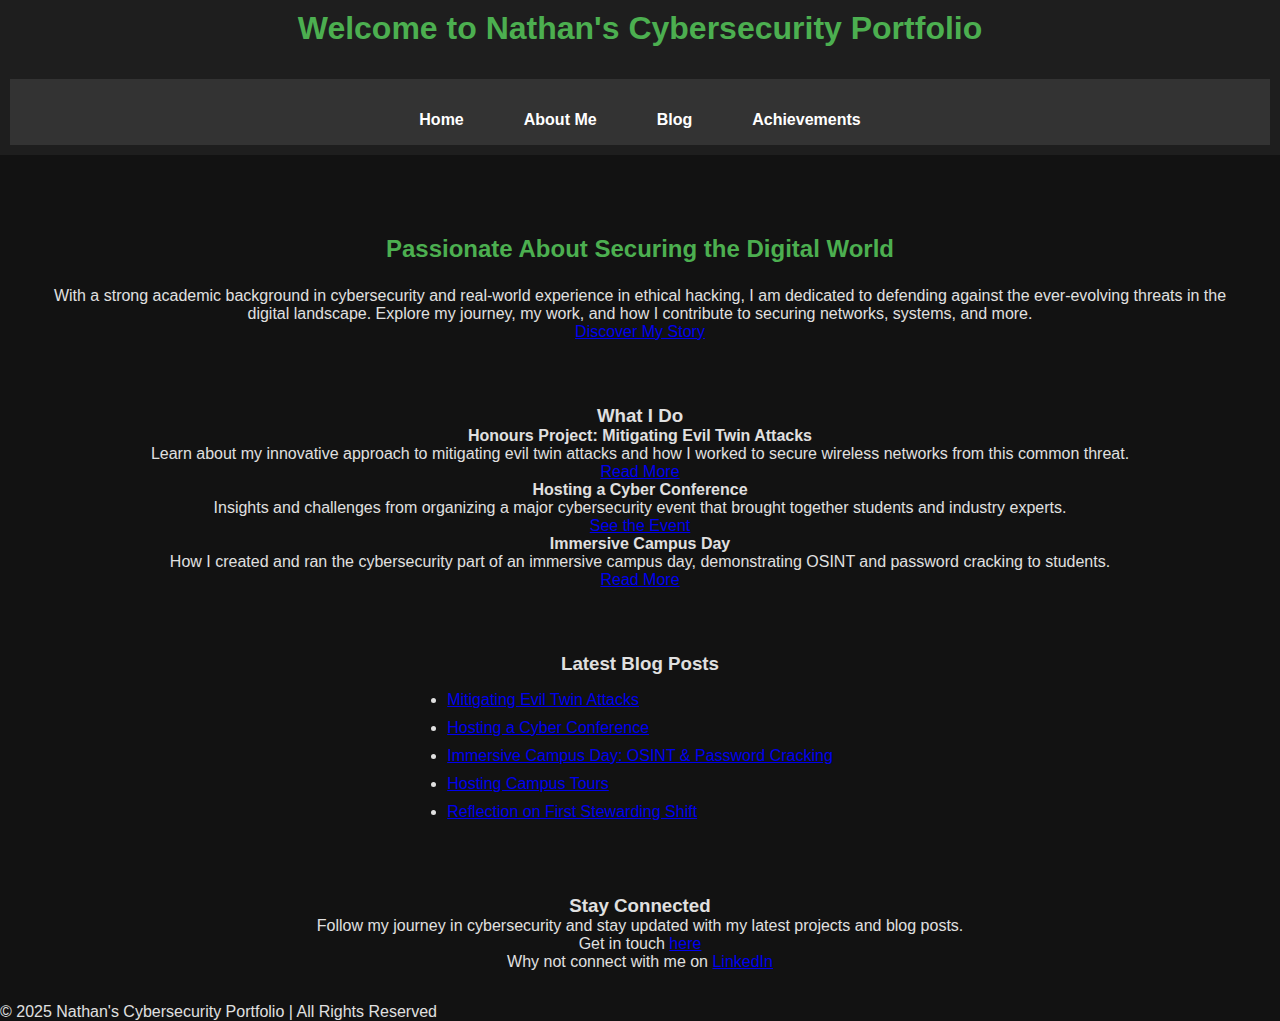
<file: index.html>
<!DOCTYPE html>
<html lang="en">
<head>
  <meta charset="UTF-8">
  <meta name="viewport" content="width=device-width, initial-scale=1.0">
  <title>Welcome to Nathan's Cybersecurity Journey</title>
  <link rel="stylesheet" href="style.css">
  <script src="blog.js"></script>
</head>
<body>
  <header>
    <h1>Welcome to Nathan's Cybersecurity Portfolio</h1>
    <nav>
      <ul>
        <li><a href="index.html">Home</a></li>
        <li><a href="about.html">About Me</a></li>
        <li><a href="blog.html">Blog</a></li>
        <li><a href="achievements.html">Achievements</a></li>
      </ul>
    </nav>
  </header>

  <section class="hero">
    <h2>Passionate About Securing the Digital World</h2>
    <p>With a strong academic background in cybersecurity and real-world experience in ethical hacking, I am dedicated to defending against the ever-evolving threats in the digital landscape. Explore my journey, my work, and how I contribute to securing networks, systems, and more.</p>
    <a href="about.html" class="btn">Discover My Story</a>
  </section>

  <section class="highlights">
    <h3>What I Do</h3>
    <div class="highlight-cards">
      <div class="card">
        <h4>Honours Project: Mitigating Evil Twin Attacks</h4>
        <p>Learn about my innovative approach to mitigating evil twin attacks and how I worked to secure wireless networks from this common threat.</p>
        <a href="blog.html#evil-twin-attack" class="btn">Read More</a>
      </div>
      <div class="card">
        <h4>Hosting a Cyber Conference</h4>
        <p>Insights and challenges from organizing a major cybersecurity event that brought together students and industry experts.</p>
        <a href="blog.html#cyber-conference" class="btn">See the Event</a>
      </div>
      <div class="card">
        <h4>Immersive Campus Day</h4>
        <p>How I created and ran the cybersecurity part of an immersive campus day, demonstrating OSINT and password cracking to students.</p>
        <a href="blog.html#immersive-campus-day" class="btn">Read More</a>
      </div>
    </div>
  </section>

  <section class="latest-blogs">
    <h3>Latest Blog Posts</h3>
    <ul>
      <li><a href="blog.html#evil-twin-attack">Mitigating Evil Twin Attacks</a></li>
      <li><a href="blog.html#cyber-conference">Hosting a Cyber Conference</a></li>
      <li><a href="blog.html#immersive-campus-day">Immersive Campus Day: OSINT & Password Cracking</a></li>
      <li><a href="blog.html#campus-tours">Hosting Campus Tours</a></li>
      <li><a href="blog.html#stewarding-reflection">Reflection on First Stewarding Shift</a></li>
    </ul>
  </section>

  <section class="contact">
    <h3>Stay Connected</h3>
    <p>Follow my journey in cybersecurity and stay updated with my latest projects and blog posts.</p>
    <p>Get in touch <a href="mailto:Nath10Hall@gmail.com">here</a></p>
    <p>Why not connect with me on <a href="https://www.linkedin.com/in/nathan-hall-7446a4202" target="_blank">LinkedIn</a></p>
  </section>

  <p>&copy; 2025 Nathan's Cybersecurity Portfolio | All Rights Reserved</p>
</body>
</html>
</file>
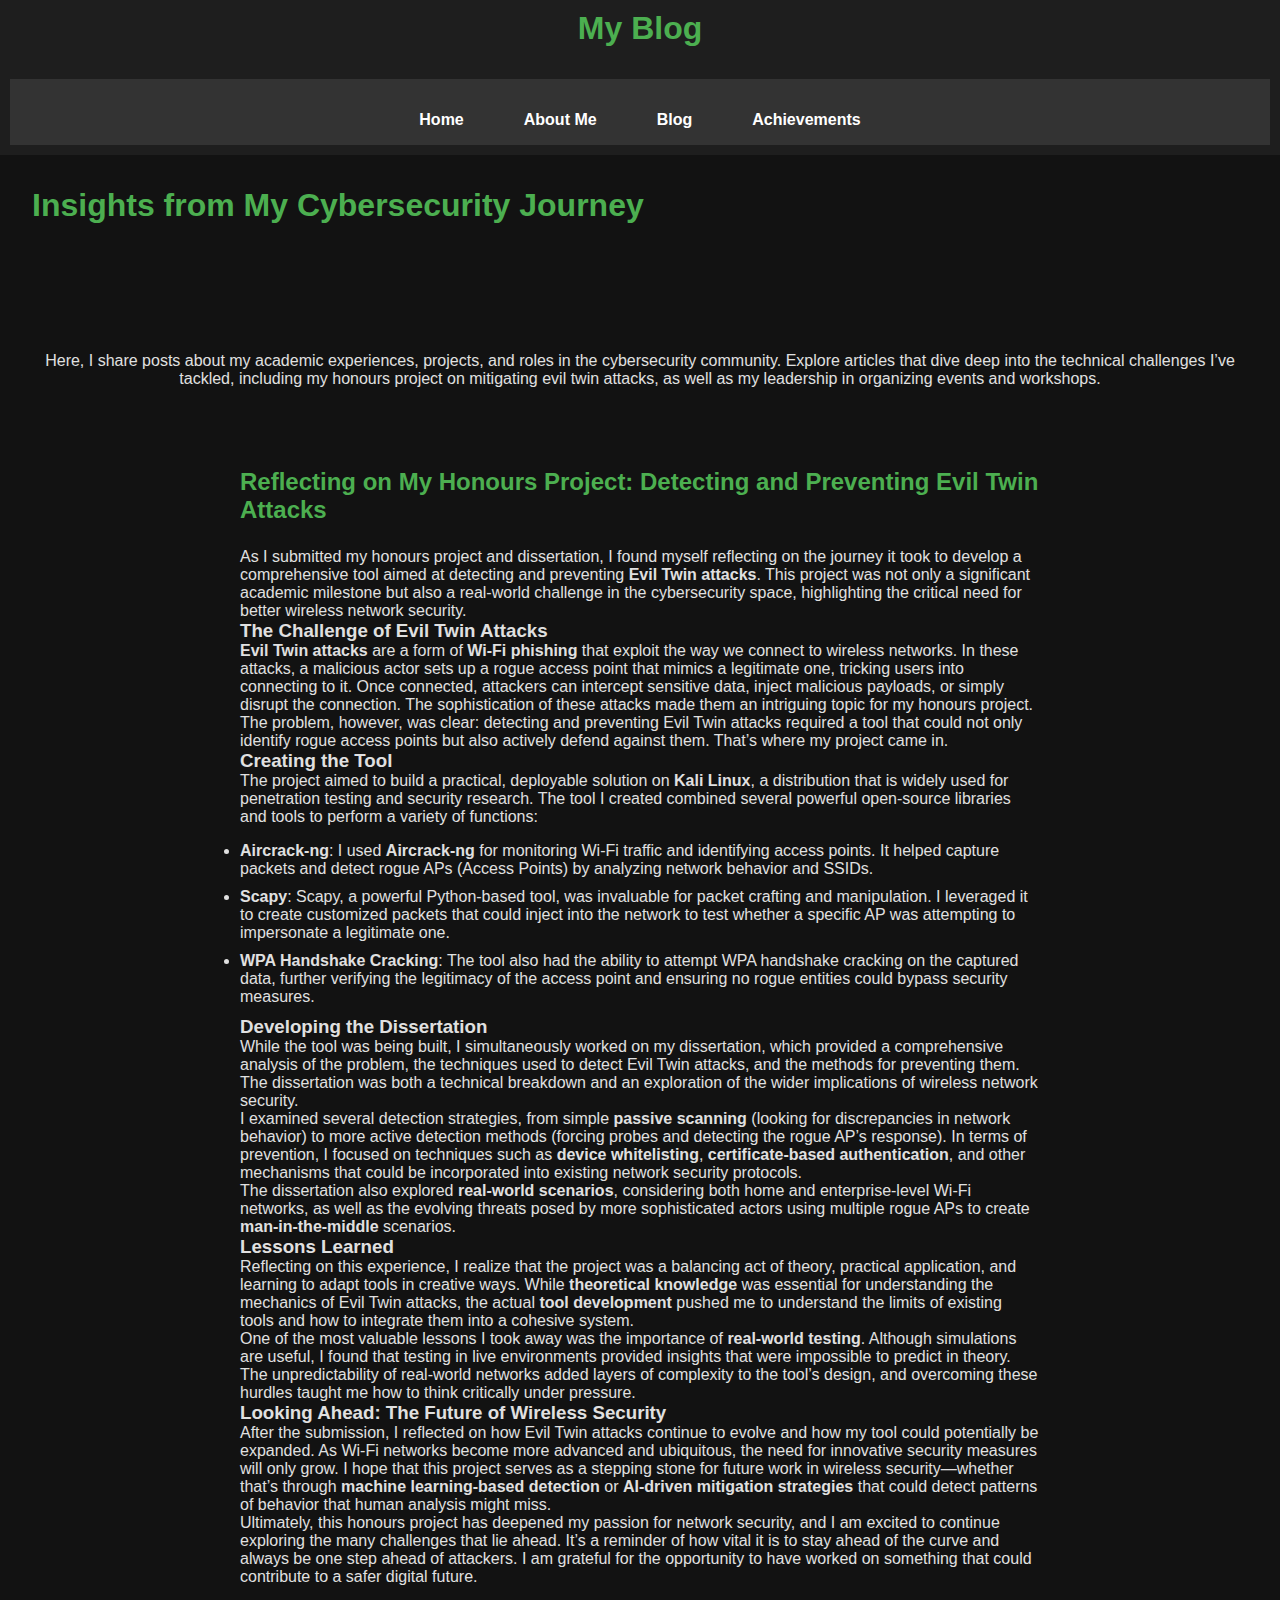
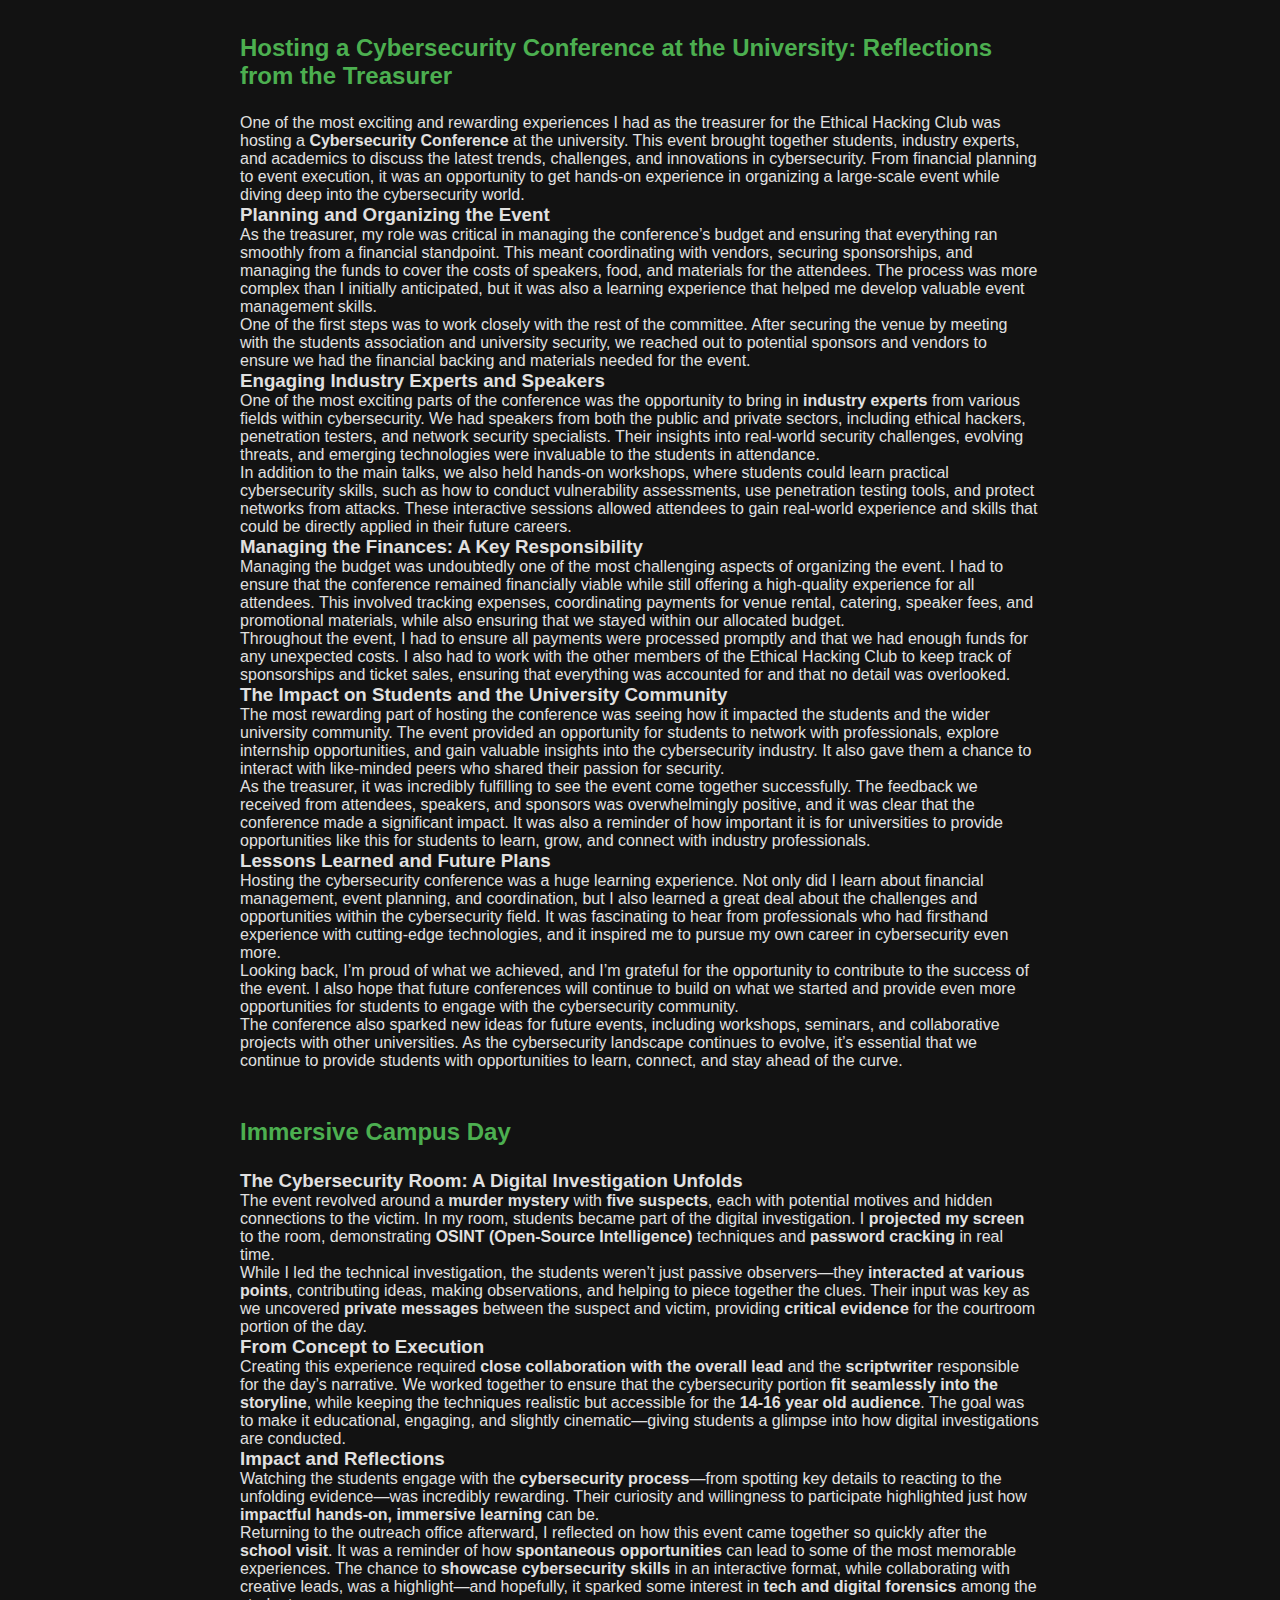
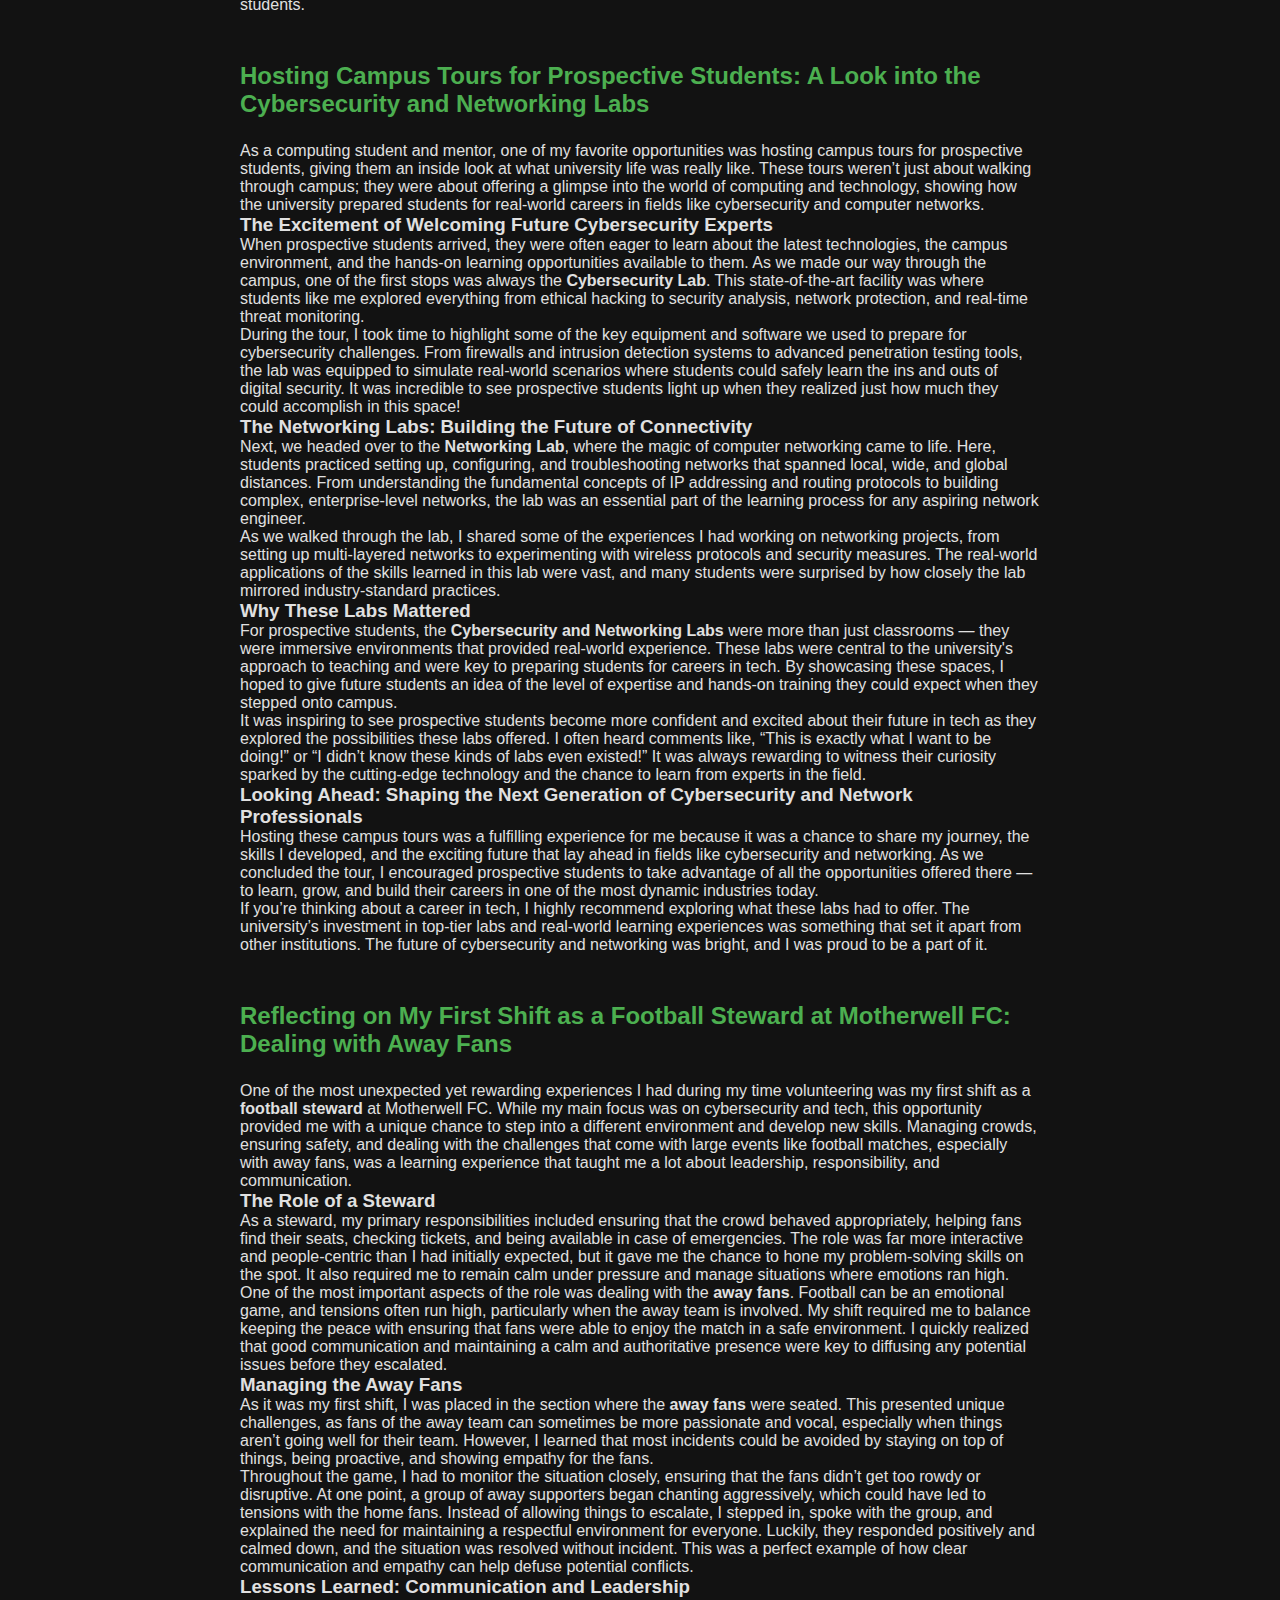
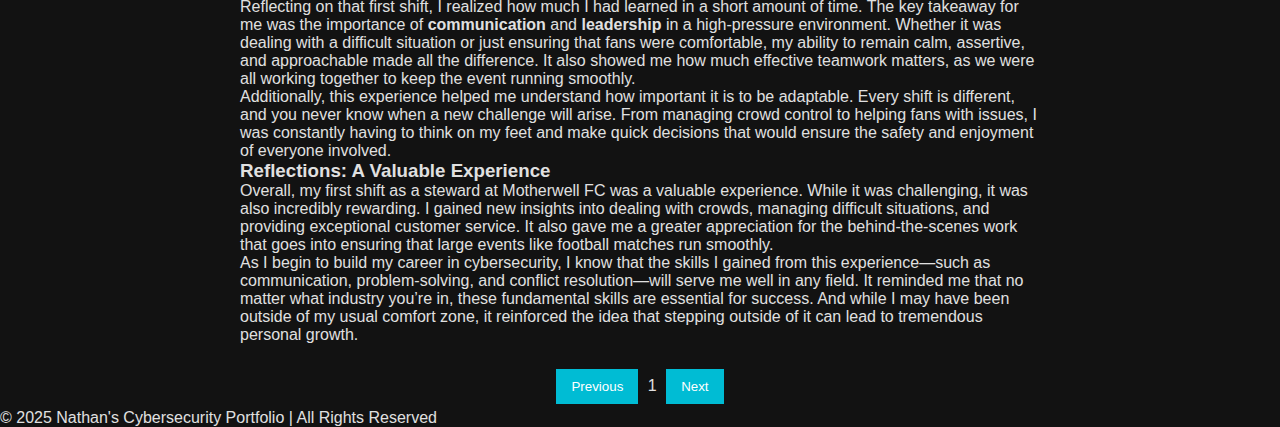
<file: blog.html>
<!DOCTYPE html>
<html lang="en">
<head>
  <meta charset="UTF-8">
  <meta name="viewport" content="width=device-width, initial-scale=1.0">
  <title>Blog - Nathan's Cybersecurity Journey</title>
  <link rel="stylesheet" href="style.css">
  <script src="blog.js"></script>
</head>
<body>
  <header>
    <h1>My Blog</h1>
    <nav>
      <ul>
        <li><a href="index.html">Home</a></li>
        <li><a href="about.html">About Me</a></li>
        <li><a href="blog.html">Blog</a></li>
        <li><a href="achievements.html">Achievements</a></li>
      </ul>
    </nav>
  </header>

  <section class="intro">
    <h1>Insights from My Cybersecurity Journey</h1>
  </section>

  <section class="sub-heading">
    <p>Here, I share posts about my academic experiences, projects, and roles in the cybersecurity community. 
    Explore articles that dive deep into the technical challenges I’ve tackled, including my honours project on mitigating evil twin attacks, 
    as well as my leadership in organizing events and workshops.</p>
  </section>

  <main id="blog-container">
    <article id="evil-twin-attack">
<h2>Reflecting on My Honours Project: Detecting and Preventing Evil Twin Attacks</h2>
  
  <p>As I submitted my honours project and dissertation, I found myself reflecting on the journey it took to develop a comprehensive tool aimed at detecting and preventing <strong>Evil Twin attacks</strong>. This project was not only a significant academic milestone but also a real-world challenge in the cybersecurity space, highlighting the critical need for better wireless network security.</p>

  <h3>The Challenge of Evil Twin Attacks</h3>
  <p><strong>Evil Twin attacks</strong> are a form of <strong>Wi-Fi phishing</strong> that exploit the way we connect to wireless networks. In these attacks, a malicious actor sets up a rogue access point that mimics a legitimate one, tricking users into connecting to it. Once connected, attackers can intercept sensitive data, inject malicious payloads, or simply disrupt the connection. The sophistication of these attacks made them an intriguing topic for my honours project.</p>
  <p>The problem, however, was clear: detecting and preventing Evil Twin attacks required a tool that could not only identify rogue access points but also actively defend against them. That’s where my project came in.</p>

  <h3>Creating the Tool</h3>
  <p>The project aimed to build a practical, deployable solution on <strong>Kali Linux</strong>, a distribution that is widely used for penetration testing and security research. The tool I created combined several powerful open-source libraries and tools to perform a variety of functions:</p>
  <ul>
    <li><strong>Aircrack-ng</strong>: I used <strong>Aircrack-ng</strong> for monitoring Wi-Fi traffic and identifying access points. It helped capture packets and detect rogue APs (Access Points) by analyzing network behavior and SSIDs.</li>
    <li><strong>Scapy</strong>: Scapy, a powerful Python-based tool, was invaluable for packet crafting and manipulation. I leveraged it to create customized packets that could inject into the network to test whether a specific AP was attempting to impersonate a legitimate one.</li>
    <li><strong>WPA Handshake Cracking</strong>: The tool also had the ability to attempt WPA handshake cracking on the captured data, further verifying the legitimacy of the access point and ensuring no rogue entities could bypass security measures.</li>
  </ul>

  <h3>Developing the Dissertation</h3>
  <p>While the tool was being built, I simultaneously worked on my dissertation, which provided a comprehensive analysis of the problem, the techniques used to detect Evil Twin attacks, and the methods for preventing them. The dissertation was both a technical breakdown and an exploration of the wider implications of wireless network security.</p>
  <p>I examined several detection strategies, from simple <strong>passive scanning</strong> (looking for discrepancies in network behavior) to more active detection methods (forcing probes and detecting the rogue AP’s response). In terms of prevention, I focused on techniques such as <strong>device whitelisting</strong>, <strong>certificate-based authentication</strong>, and other mechanisms that could be incorporated into existing network security protocols.</p>
  <p>The dissertation also explored <strong>real-world scenarios</strong>, considering both home and enterprise-level Wi-Fi networks, as well as the evolving threats posed by more sophisticated actors using multiple rogue APs to create <strong>man-in-the-middle</strong> scenarios.</p>

  <h3>Lessons Learned</h3>
  <p>Reflecting on this experience, I realize that the project was a balancing act of theory, practical application, and learning to adapt tools in creative ways. While <strong>theoretical knowledge</strong> was essential for understanding the mechanics of Evil Twin attacks, the actual <strong>tool development</strong> pushed me to understand the limits of existing tools and how to integrate them into a cohesive system.</p>
  <p>One of the most valuable lessons I took away was the importance of <strong>real-world testing</strong>. Although simulations are useful, I found that testing in live environments provided insights that were impossible to predict in theory. The unpredictability of real-world networks added layers of complexity to the tool’s design, and overcoming these hurdles taught me how to think critically under pressure.</p>

  <h3>Looking Ahead: The Future of Wireless Security</h3>
  <p>After the submission, I reflected on how Evil Twin attacks continue to evolve and how my tool could potentially be expanded. As Wi-Fi networks become more advanced and ubiquitous, the need for innovative security measures will only grow. I hope that this project serves as a stepping stone for future work in wireless security—whether that’s through <strong>machine learning-based detection</strong> or <strong>AI-driven mitigation strategies</strong> that could detect patterns of behavior that human analysis might miss.</p>
  <p>Ultimately, this honours project has deepened my passion for network security, and I am excited to continue exploring the many challenges that lie ahead. It’s a reminder of how vital it is to stay ahead of the curve and always be one step ahead of attackers. I am grateful for the opportunity to have worked on something that could contribute to a safer digital future.</p>
    </article>

    <article id="cyber-conference">
    <h2>Hosting a Cybersecurity Conference at the University: Reflections from the Treasurer</h2>
    <p>One of the most exciting and rewarding experiences I had as the treasurer for the Ethical Hacking Club was hosting a <strong>Cybersecurity Conference</strong> at the university. This event brought together students, industry experts, and academics to discuss the latest trends, challenges, and innovations in cybersecurity. From financial planning to event execution, it was an opportunity to get hands-on experience in organizing a large-scale event while diving deep into the cybersecurity world.</p>

    <h3>Planning and Organizing the Event</h3>
    <p>As the treasurer, my role was critical in managing the conference’s budget and ensuring that everything ran smoothly from a financial standpoint. This meant coordinating with vendors, securing sponsorships, and managing the funds to cover the costs of speakers, food, and materials for the attendees. The process was more complex than I initially anticipated, but it was also a learning experience that helped me develop valuable event management skills.</p>
    <p>One of the first steps was to work closely with the rest of the committee. After securing the venue by meeting with the students association and university security, we reached out to potential sponsors and vendors to ensure we had the financial backing and materials needed for the event.</p>

    <h3>Engaging Industry Experts and Speakers</h3>
    <p>One of the most exciting parts of the conference was the opportunity to bring in <strong>industry experts</strong> from various fields within cybersecurity. We had speakers from both the public and private sectors, including ethical hackers, penetration testers, and network security specialists. Their insights into real-world security challenges, evolving threats, and emerging technologies were invaluable to the students in attendance.</p>
    <p>In addition to the main talks, we also held hands-on workshops, where students could learn practical cybersecurity skills, such as how to conduct vulnerability assessments, use penetration testing tools, and protect networks from attacks. These interactive sessions allowed attendees to gain real-world experience and skills that could be directly applied in their future careers.</p>

    <h3>Managing the Finances: A Key Responsibility</h3>
    <p>Managing the budget was undoubtedly one of the most challenging aspects of organizing the event. I had to ensure that the conference remained financially viable while still offering a high-quality experience for all attendees. This involved tracking expenses, coordinating payments for venue rental, catering, speaker fees, and promotional materials, while also ensuring that we stayed within our allocated budget.</p>
    <p>Throughout the event, I had to ensure all payments were processed promptly and that we had enough funds for any unexpected costs. I also had to work with the other members of the Ethical Hacking Club to keep track of sponsorships and ticket sales, ensuring that everything was accounted for and that no detail was overlooked.</p>

    <h3>The Impact on Students and the University Community</h3>
    <p>The most rewarding part of hosting the conference was seeing how it impacted the students and the wider university community. The event provided an opportunity for students to network with professionals, explore internship opportunities, and gain valuable insights into the cybersecurity industry. It also gave them a chance to interact with like-minded peers who shared their passion for security.</p>
    <p>As the treasurer, it was incredibly fulfilling to see the event come together successfully. The feedback we received from attendees, speakers, and sponsors was overwhelmingly positive, and it was clear that the conference made a significant impact. It was also a reminder of how important it is for universities to provide opportunities like this for students to learn, grow, and connect with industry professionals.</p>

    <h3>Lessons Learned and Future Plans</h3>
    <p>Hosting the cybersecurity conference was a huge learning experience. Not only did I learn about financial management, event planning, and coordination, but I also learned a great deal about the challenges and opportunities within the cybersecurity field. It was fascinating to hear from professionals who had firsthand experience with cutting-edge technologies, and it inspired me to pursue my own career in cybersecurity even more.</p>
    <p>Looking back, I’m proud of what we achieved, and I’m grateful for the opportunity to contribute to the success of the event. I also hope that future conferences will continue to build on what we started and provide even more opportunities for students to engage with the cybersecurity community.</p>
    <p>The conference also sparked new ideas for future events, including workshops, seminars, and collaborative projects with other universities. As the cybersecurity landscape continues to evolve, it’s essential that we continue to provide students with opportunities to learn, connect, and stay ahead of the curve.</p>
    </article>

    <article id="immersive-campus-day">
    <h2>Immersive Campus Day</h2>
    <h3>The Cybersecurity Room: A Digital Investigation Unfolds</h3>
    <p>The event revolved around a <strong>murder mystery</strong> with <strong>five suspects</strong>, each with potential motives and hidden connections to the victim. In my room, students became part of the digital investigation. I <strong>projected my screen</strong> to the room, demonstrating <strong>OSINT (Open-Source Intelligence)</strong> techniques and <strong>password cracking</strong> in real time.</p>

    <p>While I led the technical investigation, the students weren’t just passive observers—they <strong>interacted at various points</strong>, contributing ideas, making observations, and helping to piece together the clues. Their input was key as we uncovered <strong>private messages</strong> between the suspect and victim, providing <strong>critical evidence</strong> for the courtroom portion of the day.</p>

    <h3>From Concept to Execution</h3>
    <p>Creating this experience required <strong>close collaboration with the overall lead</strong> and the <strong>scriptwriter</strong> responsible for the day’s narrative. We worked together to ensure that the cybersecurity portion <strong>fit seamlessly into the storyline</strong>, while keeping the techniques realistic but accessible for the <strong>14-16 year old audience</strong>. The goal was to make it educational, engaging, and slightly cinematic—giving students a glimpse into how digital investigations are conducted.</p>

    <h3>Impact and Reflections</h3>
    <p>Watching the students engage with the <strong>cybersecurity process</strong>—from spotting key details to reacting to the unfolding evidence—was incredibly rewarding. Their curiosity and willingness to participate highlighted just how <strong>impactful hands-on, immersive learning</strong> can be.</p>

    <p>Returning to the outreach office afterward, I reflected on how this event came together so quickly after the <strong>school visit</strong>. It was a reminder of how <strong>spontaneous opportunities</strong> can lead to some of the most memorable experiences. The chance to <strong>showcase cybersecurity skills</strong> in an interactive format, while collaborating with creative leads, was a highlight—and hopefully, it sparked some interest in <strong>tech and digital forensics</strong> among the students.</p>
    </article>

    <article id="campus-tours">
    <h2>Hosting Campus Tours for Prospective Students: A Look into the Cybersecurity and Networking Labs</h2>
    <p>As a computing student and mentor, one of my favorite opportunities was hosting campus tours for prospective students, giving them an inside look at what university life was really like. These tours weren’t just about walking through campus; they were about offering a glimpse into the world of computing and technology, showing how the university prepared students for real-world careers in fields like cybersecurity and computer networks.</p>

    <h3>The Excitement of Welcoming Future Cybersecurity Experts</h3>
    <p>When prospective students arrived, they were often eager to learn about the latest technologies, the campus environment, and the hands-on learning opportunities available to them. As we made our way through the campus, one of the first stops was always the <strong>Cybersecurity Lab</strong>. This state-of-the-art facility was where students like me explored everything from ethical hacking to security analysis, network protection, and real-time threat monitoring.</p>
    <p>During the tour, I took time to highlight some of the key equipment and software we used to prepare for cybersecurity challenges. From firewalls and intrusion detection systems to advanced penetration testing tools, the lab was equipped to simulate real-world scenarios where students could safely learn the ins and outs of digital security. It was incredible to see prospective students light up when they realized just how much they could accomplish in this space!</p>

    <h3>The Networking Labs: Building the Future of Connectivity</h3>
    <p>Next, we headed over to the <strong>Networking Lab</strong>, where the magic of computer networking came to life. Here, students practiced setting up, configuring, and troubleshooting networks that spanned local, wide, and global distances. From understanding the fundamental concepts of IP addressing and routing protocols to building complex, enterprise-level networks, the lab was an essential part of the learning process for any aspiring network engineer.</p>
    <p>As we walked through the lab, I shared some of the experiences I had working on networking projects, from setting up multi-layered networks to experimenting with wireless protocols and security measures. The real-world applications of the skills learned in this lab were vast, and many students were surprised by how closely the lab mirrored industry-standard practices.</p>

    <h3>Why These Labs Mattered</h3>
    <p>For prospective students, the <strong>Cybersecurity and Networking Labs</strong> were more than just classrooms — they were immersive environments that provided real-world experience. These labs were central to the university's approach to teaching and were key to preparing students for careers in tech. By showcasing these spaces, I hoped to give future students an idea of the level of expertise and hands-on training they could expect when they stepped onto campus.</p>
    <p>It was inspiring to see prospective students become more confident and excited about their future in tech as they explored the possibilities these labs offered. I often heard comments like, “This is exactly what I want to be doing!” or “I didn’t know these kinds of labs even existed!” It was always rewarding to witness their curiosity sparked by the cutting-edge technology and the chance to learn from experts in the field.</p>

    <h3>Looking Ahead: Shaping the Next Generation of Cybersecurity and Network Professionals</h3>
    <p>Hosting these campus tours was a fulfilling experience for me because it was a chance to share my journey, the skills I developed, and the exciting future that lay ahead in fields like cybersecurity and networking. As we concluded the tour, I encouraged prospective students to take advantage of all the opportunities offered there — to learn, grow, and build their careers in one of the most dynamic industries today.</p>
    <p>If you’re thinking about a career in tech, I highly recommend exploring what these labs had to offer. The university’s investment in top-tier labs and real-world learning experiences was something that set it apart from other institutions. The future of cybersecurity and networking was bright, and I was proud to be a part of it.</p>
    </article>

    <article id="stewarding-reflection">
       <h2>Reflecting on My First Shift as a Football Steward at Motherwell FC: Dealing with Away Fans</h2>
    <p>One of the most unexpected yet rewarding experiences I had during my time volunteering was my first shift as a <strong>football steward</strong> at Motherwell FC. While my main focus was on cybersecurity and tech, this opportunity provided me with a unique chance to step into a different environment and develop new skills. Managing crowds, ensuring safety, and dealing with the challenges that come with large events like football matches, especially with away fans, was a learning experience that taught me a lot about leadership, responsibility, and communication.</p>

    <h3>The Role of a Steward</h3>
    <p>As a steward, my primary responsibilities included ensuring that the crowd behaved appropriately, helping fans find their seats, checking tickets, and being available in case of emergencies. The role was far more interactive and people-centric than I had initially expected, but it gave me the chance to hone my problem-solving skills on the spot. It also required me to remain calm under pressure and manage situations where emotions ran high.</p>
    <p>One of the most important aspects of the role was dealing with the <strong>away fans</strong>. Football can be an emotional game, and tensions often run high, particularly when the away team is involved. My shift required me to balance keeping the peace with ensuring that fans were able to enjoy the match in a safe environment. I quickly realized that good communication and maintaining a calm and authoritative presence were key to diffusing any potential issues before they escalated.</p>

    <h3>Managing the Away Fans</h3>
    <p>As it was my first shift, I was placed in the section where the <strong>away fans</strong> were seated. This presented unique challenges, as fans of the away team can sometimes be more passionate and vocal, especially when things aren’t going well for their team. However, I learned that most incidents could be avoided by staying on top of things, being proactive, and showing empathy for the fans.</p>
    <p>Throughout the game, I had to monitor the situation closely, ensuring that the fans didn’t get too rowdy or disruptive. At one point, a group of away supporters began chanting aggressively, which could have led to tensions with the home fans. Instead of allowing things to escalate, I stepped in, spoke with the group, and explained the need for maintaining a respectful environment for everyone. Luckily, they responded positively and calmed down, and the situation was resolved without incident. This was a perfect example of how clear communication and empathy can help defuse potential conflicts.</p>

    <h3>Lessons Learned: Communication and Leadership</h3>
    <p>Reflecting on that first shift, I realized how much I had learned in a short amount of time. The key takeaway for me was the importance of <strong>communication</strong> and <strong>leadership</strong> in a high-pressure environment. Whether it was dealing with a difficult situation or just ensuring that fans were comfortable, my ability to remain calm, assertive, and approachable made all the difference. It also showed me how much effective teamwork matters, as we were all working together to keep the event running smoothly.</p>
    <p>Additionally, this experience helped me understand how important it is to be adaptable. Every shift is different, and you never know when a new challenge will arise. From managing crowd control to helping fans with issues, I was constantly having to think on my feet and make quick decisions that would ensure the safety and enjoyment of everyone involved.</p>

    <h3>Reflections: A Valuable Experience</h3>
    <p>Overall, my first shift as a steward at Motherwell FC was a valuable experience. While it was challenging, it was also incredibly rewarding. I gained new insights into dealing with crowds, managing difficult situations, and providing exceptional customer service. It also gave me a greater appreciation for the behind-the-scenes work that goes into ensuring that large events like football matches run smoothly.</p>
    <p>As I begin to build my career in cybersecurity, I know that the skills I gained from this experience—such as communication, problem-solving, and conflict resolution—will serve me well in any field. It reminded me that no matter what industry you’re in, these fundamental skills are essential for success. And while I may have been outside of my usual comfort zone, it reinforced the idea that stepping outside of it can lead to tremendous personal growth.</p>
    </article>
  </main>

  <div id="pagination">
    <button id="prevPage">Previous</button>
    <span id="pageNumber">1</span>
    <button id="nextPage">Next</button>
  </div>
  <p>&copy; 2025 Nathan's Cybersecurity Portfolio | All Rights Reserved</p>
</body>
</html>
</file>
<file: style.css>
* {
  margin: 0;
  padding: 0;
  box-sizing: border-box;
}

body {
  font-family: Arial, sans-serif;
  background-color: #121212;
  color: #fff;
  margin: 0;
}

nav {
  background-color: #333;
  padding: 1em;
}

nav ul {
  list-style: none;
  display: flex;
  justify-content: center;
}

nav ul li {
  margin: 0 15px;
}

nav ul li a {
  text-decoration: none;
  color: #fff;
  font-weight: bold;
}

nav ul li a:hover {
  color: #4CAF50;
}

section {
  padding: 2em;
  text-align: center;
}

h1 {
  color: #4CAF50;
}

footer {
  background-color: #333;
  color: #fff;
  text-align: center;
  padding: 1em;
  position: fixed;
  bottom: 0;
  width: 100%;
}

body {
  font-family: Arial, sans-serif;
  background-color: #121212;
  color: #fff;
  margin: 0;
}

nav {
  background-color: #333;
  padding: 1em;
}

nav ul {
  list-style: none;
  display: flex;
  justify-content: center;
}

nav ul li {
  margin: 0 15px;
}

nav ul li a {
  text-decoration: none;
  color: #fff;
  font-weight: bold;
}

nav ul li a:hover {
  color: #4CAF50;
}

section {
  padding: 2em;
  text-align: center;
}

h1, h2 {
  color: #4CAF50;
  margin-bottom: 1em;
}

ul {
  text-align: left;
  display: inline-block;
  margin-top: 1em;
}

ul li {
  margin-bottom: 10px;
}

footer {
  background-color: #333;
  color: #fff;
  text-align: center;
  padding: 1em;
  position: fixed;
  bottom: 0;
  width: 100%;
}
/* Global Styles */
* {
  margin: 0;
  padding: 0;
  box-sizing: border-box;
}

body {
  font-family: 'Arial', sans-serif;
  background-color: #121212;
  color: #fff;
  margin: 0;
}

nav {
  background-color: #333;
  padding: 1em;
}

nav ul {
  list-style: none;
  display: flex;
  justify-content: center;
}

nav ul li {
  margin: 0 15px;
}

nav ul li a {
  text-decoration: none;
  color: #fff;
  font-weight: bold;
}

nav ul li a:hover {
  color: #4CAF50;
}

footer {
  background-color: #333;
  color: #fff;
  text-align: center;
  padding: 1em;
  position: fixed;
  bottom: 0;
  width: 100%;
}

footer a {
  color: #4CAF50;
  text-decoration: none;
}

footer a:hover {
  color: #fff;
}

/* About Me Section */
.about-container {
  padding: 3em 2em;
  max-width: 1200px;
  margin: 0 auto;
}

h1, h2 {
  color: #4CAF50;
  margin-bottom: 1em;
}

h2 {
  margin-top: 2em;
}

.intro {
  display: flex;
  justify-content: space-between;
  align-items: center;
  margin-bottom: 2em;
}

.intro p {
  flex: 1;
  font-size: 1.1em;
  line-height: 1.6;
}

.profile-img {
  border-radius: 50%;
  width: 150px;
  height: 150px;
  object-fit: cover;
  margin-left: 2em;
}

.journey, .hobbies, .future {
  margin-top: 3em;
}

.experience-list {
  list-style-type: none;
  padding-left: 0;
  margin-top: 1.5em;
}

.experience-list li {
  background-color: #333;
  padding: 1em;
  margin-bottom: 1em;
  border-radius: 8px;
  display: flex;
  align-items: center;
}

.experience-list li i {
  margin-right: 15px;
  color: #4CAF50;
}

.hobby-icons {
  margin-top: 2em;
  text-align: center;
}

.hobby-icons i {
  font-size: 2.5em;
  margin: 0 20px;
  color: #4CAF50;
  cursor: pointer;
}

.hobby-icons i:hover {
  transform: scale(1.2);
}

/* Add a hover effect on the images */
.profile-img:hover {
  transform: scale(1.1);
  transition: 0.3s ease-in-out;
}
/* Global Styles */
* {
  margin: 0;
  padding: 0;
  box-sizing: border-box;
}

body {
  font-family: 'Arial', sans-serif;
  background-color: #121212;
  color: #fff;
  margin: 0;
}

nav {
  background-color: #333;
  padding: 1em;
}

nav ul {
  list-style: none;
  display: flex;
  justify-content: center;
}

nav ul li {
  margin: 0 15px;
}

nav ul li a {
  text-decoration: none;
  color: #fff;
  font-weight: bold;
}

nav ul li a:hover {
  color: #4CAF50;
}

footer {
  background-color: #333;
  color: #fff;
  text-align: center;
  padding: 1em;
  position: fixed;
  bottom: 0;
  width: 100%;
}

footer a {
  color: #4CAF50;
  text-decoration: none;
}

footer a:hover {
  color: #fff;
}

/* Achievements Section */
.achievements-container {
  padding: 3em 2em;
  max-width: 1200px;
  margin: 0 auto;
}

h1, h2 {
  color: #4CAF50;
  margin-bottom: 1em;
}

h2 {
  margin-top: 2em;
}

.achievements, .extra-curricular-achievements, .certifications, .personal-milestones {
  margin-top: 2em;
}

.achievement-list {
  list-style-type: none;
  padding-left: 0;
  margin-top: 1.5em;
}

.achievement-list li {
  background-color: #333;
  padding: 1em;
  margin-bottom: 1em;
  border-radius: 8px;
  display: flex;
  align-items: center;
}

.achievement-list li i {
  margin-right: 15px;
  color: #4CAF50;
  font-size: 1.5em;
}

.achievement-list li strong {
  color: #4CAF50;
}

/* Add hover effect to list items */
.achievement-list li:hover {
  background-color: #444;
  cursor: pointer;
  transform: scale(1.05);
  transition: 0.3s ease-in-out;
}

footer p {
  margin-top: 1em;
}

/* Mobile Responsiveness */
@media (max-width: 768px) {
  .achievement-list li {
    flex-direction: column;
    text-align: center;
  }

  .achievement-list li i {
    margin-bottom: 10px;
  }
}



.intro h2,
.intro p {
  display: block;
  margin-bottom: 15px; /* Optional: Add space between sections */
}


body {
    background-color: #121212;
    color: #e0e0e0;
    font-family: Arial, sans-serif;
}

header {
    background-color: #1e1e1e;
    padding: 10px;
    text-align: center;
}

nav a {
    color: #00bcd4;
    text-decoration: none;
    margin: 0 15px;
}

nav a.active {
    font-weight: bold;
}

#blog-container {
    max-width: 800px;
    margin: 20px auto;
}

#pagination {
    text-align: center;
    margin-top: 20px;
}

#pagination button {
    background-color: #00bcd4;
    color: white;
    border: none;
    padding: 10px 15px;
    margin: 5px;
    cursor: pointer;
}

#pagination button:hover {
    background-color: #008c9e;
}
</file>
